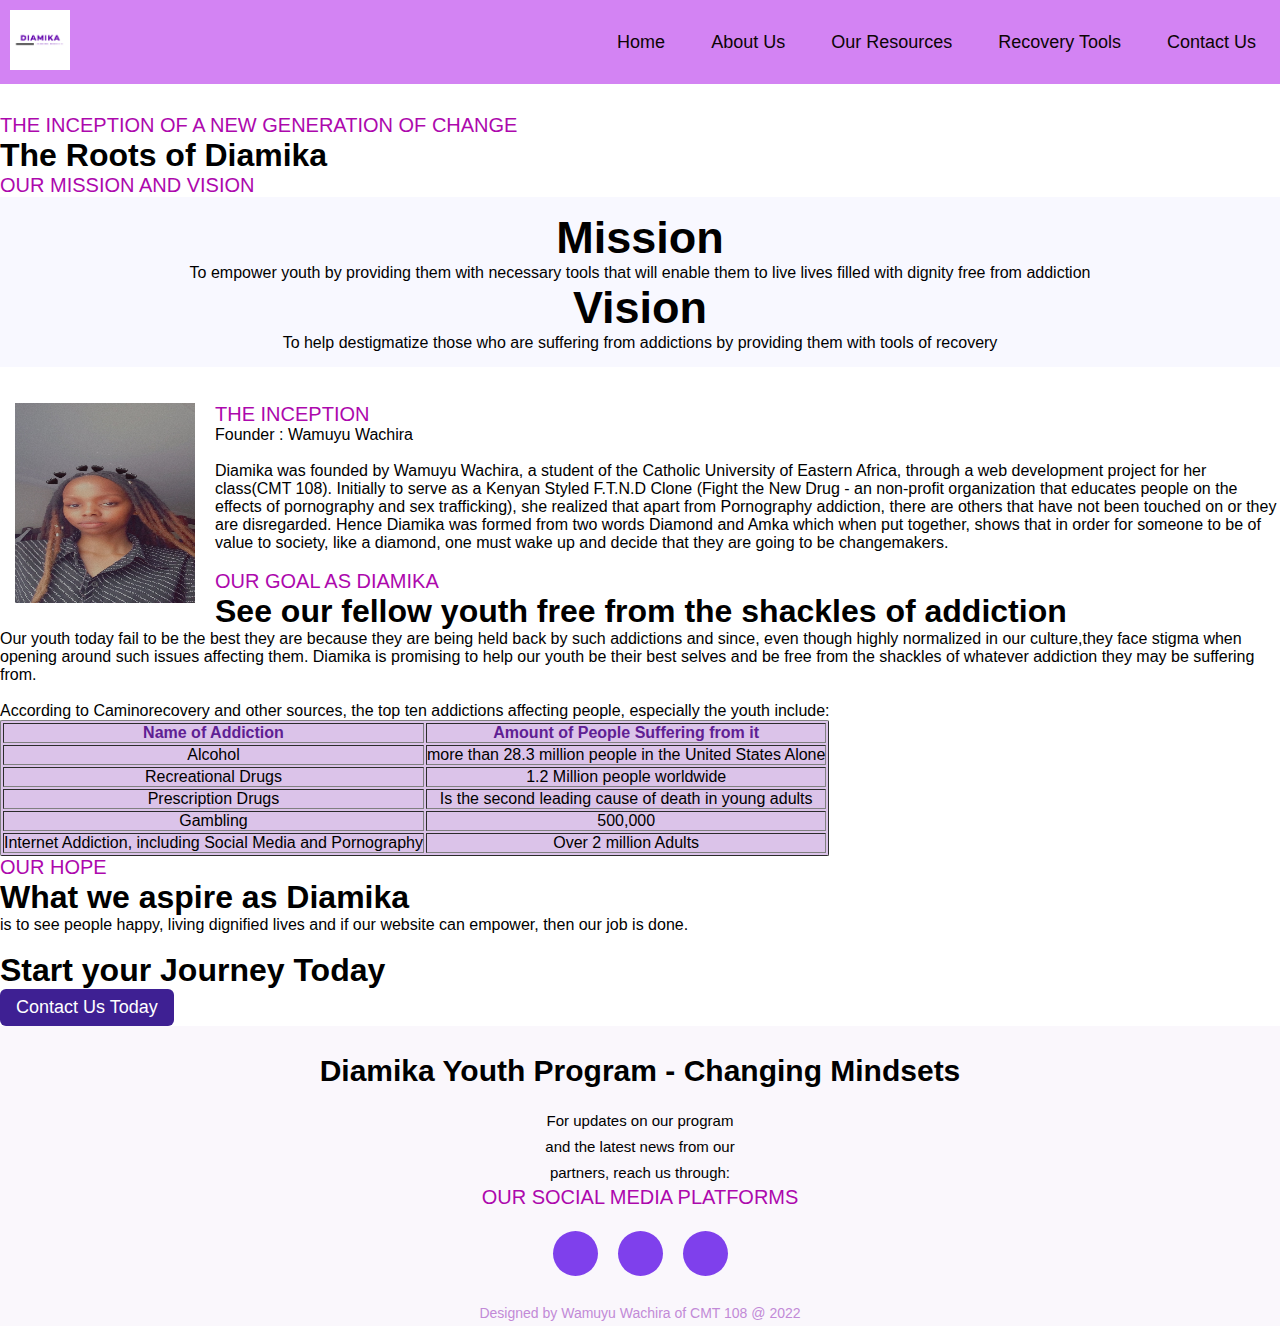
<file: AboutUs.html>
<!DOCTYPE html>
<html lang="en">
<head>
    <meta charset="UTF-8">
    <meta http-equiv="X-UA-Compatible" content="IE=edge">
    <meta name="viewport" content="width=device-width, initial-scale=1.0">
   <link rel="stylesheet" href="style.css">
   <link rel="preconnect" href="https://fonts.gstatic.com">
   <link href="https://fonts.cdnfonts.com/css/avenir" rel="stylesheet">
   <link rel="stylesheet" href="https://cdnjs.cloudflare.com/ajax/libs/font-awesome/5.15.3/css/all.min.css" integrity="sha512-iBBXm8fW90+nuLcSKlbmrPcLa0OT92xO1BIsZ+ywDWZCvqsWgccV3gFoRBv0z+8dLJgyAHIhR35VZc2oM/gI1w==" crossorigin="anonymous" referrerpolicy="no-referrer" />
  <script src="index.js" type="text/javascript"></script>
  <title>Diamika: Changing lives through Educating on the Harms of Sexual Abuse, Trafficking and Pornography</title>
</head>
<body>
    <!--Navigation Bar-->
    <nav class="navbar">
        <!-- LOGO -->
        <div class="logo">
            <img src="Images/DIAMIKA.png" alt="" class="logo">
        </div>
        <!-- NAVIGATION MENU -->
        <ul class="nav-links">
          <!-- NAVIGATION MENUS -->
          <div class="menu">
            <li><a href="index.html">Home</a></li>
            <li><a href="_self">About Us</a></li>
            <li class="services">
              <a href="/">Our Resources</a>
              <!-- DROPDOWN MENU -->
              <ul class="dropdown">
                <li><a href="Articles.html">Articles</a></li>
                <li><a href="Videos.html">Videos</a></li>
              </ul>
            </li>
            <li><a href="Recoverytools.html">Recovery Tools</a></li>
            <li><a href="ContactUs.html">Contact Us</a></li>
          </div>
        </ul>
      </nav>
    <span class="main-header">THE INCEPTION OF A NEW GENERATION OF CHANGE</span>
    <h1>The Roots of Diamika</h1>

    <span class="main-header">OUR MISSION AND VISION</span>
    <div id="vision-section">
        <h1>Mission</h1>
        <p>To empower youth by providing them with necessary tools that will enable them to live lives filled with dignity free from addiction</p>
        <h1>Vision</h1>
        <p>To help destigmatize those who are suffering from addictions by providing them with tools of recovery</p>
    </div>
<BR></BR>
<img class="Founders"src="Images/Snapchat-1088044015.jpg" alt="The Picture of the Founder of Diamika">
<span class="main-header">THE INCEPTION</span>
    <p>Founder : Wamuyu Wachira</p><br>
    <p class="FounderInfo">Diamika was founded by Wamuyu Wachira, a student of the Catholic University of Eastern Africa, through a web development project for her class(CMT 108). 
      Initially to serve as a Kenyan Styled F.T.N.D Clone (Fight the New Drug - an non-profit organization that educates people on the effects of pornography 
      and sex trafficking), she realized that apart from Pornography addiction, there are others that have not been touched on or they are disregarded. 
      Hence Diamika was formed from two words Diamond and Amka
which when put together, shows that in order for someone to be of value to society, like a diamond, one must wake up and decide that they are going to be changemakers.</p>
<br>
<span class="main-header">OUR GOAL AS DIAMIKA</span>
<h1>See our fellow youth free from the shackles of addiction</h1>
<p>Our youth today fail to be the best they are because they are being held back by such addictions and since, even though highly normalized in our culture,they face stigma when opening around such issues affecting them. Diamika is promising to help our youth be their best selves and be free from the shackles of whatever addiction they may be suffering from.</p>
<br>
<p>According to Caminorecovery and other sources, the top ten addictions affecting people, especially the youth include:</p>
<table class="tableinfo" border="1">
  <th class="table-header">Name of Addiction</th> 
  <th class="table-header"> Amount of People Suffering from it</th>
<tr>
  <td>Alcohol</td>
  <td>more than 28.3 million people in the United States Alone</td>
</tr>
<tr>
  <td>Recreational Drugs</td>
  <td>1.2 Million people worldwide</td>
</tr>
<tr>
  <td>Prescription Drugs</td>
  <td>Is the second leading cause of death in young adults</td>
</tr>
<tr>
  <td>Gambling</td>
  <td>500,000 </td>
</tr>
<tr>
  <td>Internet Addiction, including Social Media and Pornography</td>
  <td>Over 2 million Adults</td>
</tr>
</table>
<span class="main-header">OUR HOPE</span>
<h1>What we aspire as Diamika</h1>
<p>is to see people happy, living dignified lives and if our website can empower, then our job is done.</p>
<br>
<h1>Start your Journey Today</h1>
<a href="ContactUs.html">
  <button class="btn1"> Contact Us Today</button>
</a>
</body>
<footer>
  <p>Diamika Youth Program - Changing Mindsets</p>
  <p>For updates on our program and the latest news from our partners, reach us through:</p>
  <span class="main-header">OUR SOCIAL MEDIA PLATFORMS</span>
  <div class="social">
 
    <a href="#"><i class="fab fa-facebook-f"></i></a>
    <a href="#"><i class="fab fa-instagram"></i></a>
    <a href="#"><i class="fab fa-dribbble"></i></a>
  </div>
  <p class="end">Designed by Wamuyu Wachira of CMT 108 @ 2022</p>
</footer>
</html>
</file>
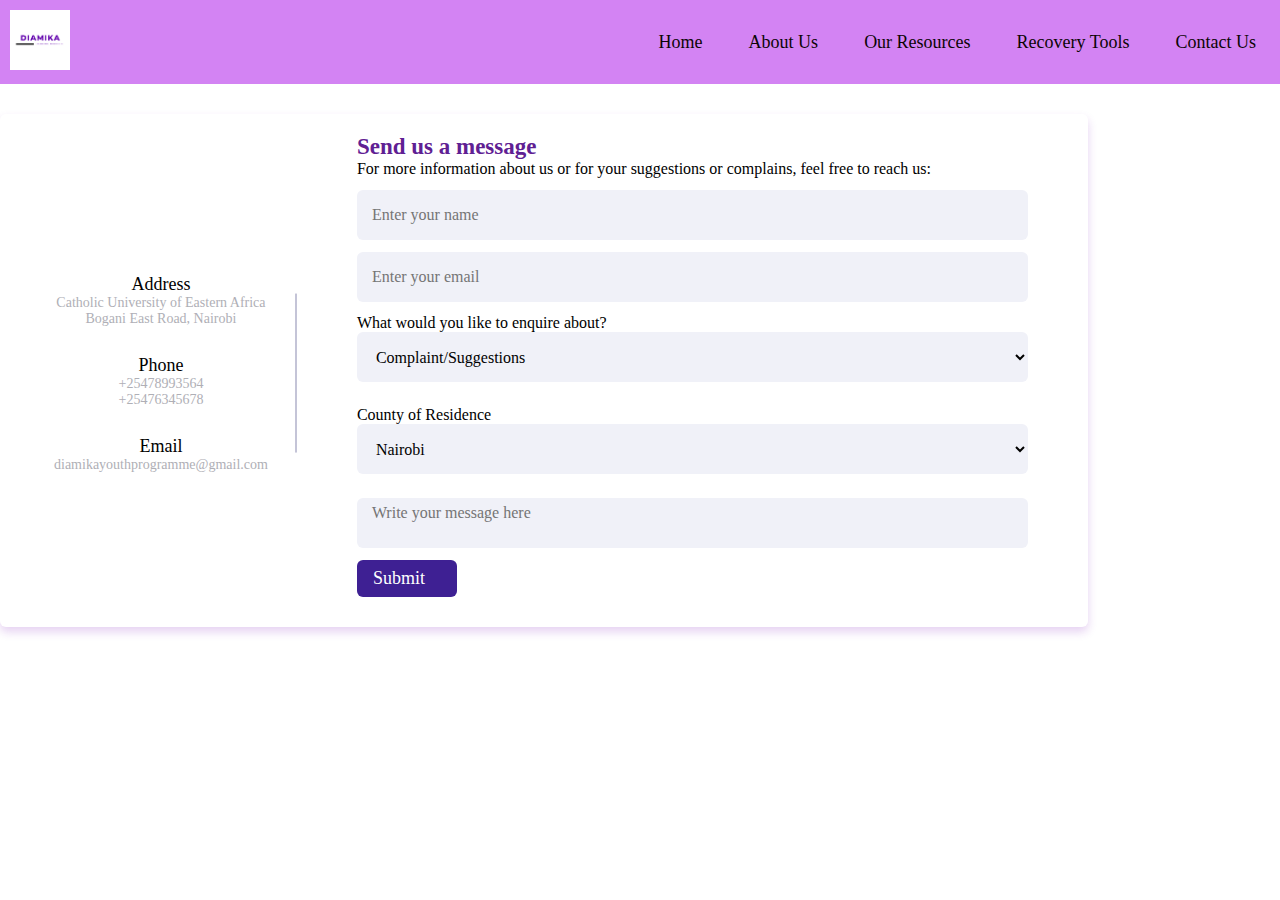
<file: ContactUs.html>
<!DOCTYPE html>
<html lang="en">
<head>
    <meta charset="UTF-8">
    <meta http-equiv="X-UA-Compatible" content="IE=edge">
    <meta name="viewport" content="width=device-width, initial-scale=1.0">
   <link rel="stylesheet" href="contactus.css">
   <link rel="preconnect" href="https://fonts.gstatic.com">
   <link href="https://fonts.cdnfonts.com/css/avenir" rel="stylesheet">
   <link rel="stylesheet" href="https://cdnjs.cloudflare.com/ajax/libs/font-awesome/5.15.3/css/all.min.css" integrity="sha512-iBBXm8fW90+nuLcSKlbmrPcLa0OT92xO1BIsZ+ywDWZCvqsWgccV3gFoRBv0z+8dLJgyAHIhR35VZc2oM/gI1w==" crossorigin="anonymous" referrerpolicy="no-referrer" />
  <script src="index.js" type="text/javascript"></script>
  <title>Diamika: Changing lives through Educating on the Harms of Sexual Abuse, Trafficking and Pornography</title>
</head>
<body>
    <!--Navigation Bar-->
    <nav class="navbar">
        <!-- LOGO -->
        <div class="logo">
            <img src="Images/DIAMIKA.png" alt="" class="logo">
        </div>
        <!-- NAVIGATION MENU -->
        <ul class="nav-links">
          <!-- NAVIGATION MENUS -->
          <div class="menu">
            <li><a href="index.html">Home</a></li>
            <li><a href="AboutUs.html">About Us</a></li>
            <li class="services">
              <a href="/">Our Resources</a>
              <!-- DROPDOWN MENU -->
              <ul class="dropdown">
                <li><a href="Articles.html">Articles</a></li>
                <li><a href="Videos.html">Videos</a></li>
              </ul>
            </li>
            <li><a href="Recoverytools.html">Recovery Tools</a></li>
            <li><a href="ContactUs.html">Contact Us</a></li>
          </div>
        </ul>
      </nav>
  
      <!--CONTACT US FORM-->
      <div class="container">
        <div class="content">
          <div class="left-side">
            <div class="address details">
              <i class="fas fa-map-marker-alt"></i>
              <div class="topic">Address</div>
              <div class="text-one">Catholic University of Eastern Africa</div>
              <div class="text-two">Bogani East Road, Nairobi</div>
            </div>
            <div class="phone details">
              <i class="fas fa-phone-alt"></i>
              <div class="topic">Phone</div>
              <div class="text-one">+25478993564</div>
              <div class="text-two">+25476345678</div>
            </div>
            <div class="email details">
              <i class="fas fa-mail"></i>
              <div class="topic">Email</div>
              <div class="text-one">diamikayouthprogramme@gmail.com</div>
            </div>
          </div>
          <div class="right-side">
            <div class="topic-text">Send us a message</div>
            <p>For more information about us or for your suggestions or complains, feel free to reach us:</p>
          <form action="#">
            <div class="input-box">
              <input type="text" aria-required="true" placeholder="Enter your name">
            </div>
            <div class="input-box">
              <input type="text" aria-required="true" placeholder="Enter your email">
            </div>
            <div class="input-box">
             <label for="select">What would you like to enquire about?</label>
             <select>
              <option>Complaint/Suggestions</option>
              <option >Suggestions for therapy and rehabilitation</option>
              <option>Solutions for Teams and Professionals</option>
              <option>Additional Reasearch and Input</option>
               <option>Other</option>
            </select>
            </div>
            <br>
            <div class="input-box">
              <label for="">County of Residence</label>
              <select name="County" id="County">
                <option >Nairobi</option>
                <option >Kiambu</option>
                <option >Machakos</option>
                <option >Kajiado</option>
                <option >Uasin Gishu</option>
                <option >Kisumu</option>
                <option >Tharaka Nithi</option>
                <option >Mombasa</option>
                <option >Nyeri</option>
                <option >Embu</option>
                <option >Taita Taveta</option>
                <option >Migori</option>
                <option >Makueni</option>
                <option >Embu</option>
                <option >Tana River</option>
                <option >Garissa</option>
                <option >Marsabit</option>
                <option >Kilifi</option>
                <option >Elgeyo Marakwet</option>
            </select><br>
            </div>
            <br>
            <div class="input-box">
              <textarea name="" id="" cols="30" placeholder="Write your message here" rows="10"></textarea>
            </div>
           
            <div class="btn1"  onclick="msg()" id="form-id"> Submit </div>
          
          </form>
        </div>
</file>
<file: style.css>
*{
  font-family: 'Avenir', sans-serif;
  }

/*Making the number counter*/
@property --num {
    syntax: "<integer>";
    initial-value: 0;
    inherits: false;
  }
  
  div.counter {
    transition: --num 5s;
    counter-set: num var(--num);
    font: 800 50px Avenir;
    text-align: center;
    color: purple;
background-color: white;
  }
  div.counter::after {
    content: counter(num);
    background-color: transparent;
    cursor: pointer;
  }
  div.counter:hover{
    --num: 200;
    background-color: transparent;
    cursor: pointer;
  }
h2.counter{
    font:800 40px Avenir;
    text-align: center;

}
 
/*Making the span tag*/
span.main-header{
  font-size: 20px;
  color: rgb(173, 8, 173);
  text-align: left;
}

/* UTILITIES */
* {
  margin: 0;
  padding: 0;
  box-sizing: border-box;
 }
 body {
  font-family: cursive;
 }
 a {
  text-decoration: none;
 }
 li {
  list-style: none;
 }

 /* NAVBAR STYLING STARTS */
.navbar {
  display: flex;
  align-items: center;
  justify-content: space-between;
  padding: 10px;
  margin-bottom: 30px;
  background-color: rgb(211, 131, 243);
  color: rgb(15, 3, 3);
 }
 .nav-links a {
  color: rgb(12, 5, 5);
 }
 /* LOGO */
 img.logo {
  height: 60px;
  width: 60px;
 }
img.mainimg {
  float: right;
  margin: 15px 15px 15px 15px;
  width:300px;
  height:300px;
  display: inline;
}
@media (max-width:850px) {
  img.mainimg{
 display:none;
  }
}
h2.title2{
  font-size: 2rem;

}

p.imginfo{
font-size:15px;
}

.btn1{
    color: #fff;
    font-size: 18px;
    outline: none;
    border: none;
    padding: 8px 16px;
    border-radius: 6px;
    background: #3e2093;
    cursor: pointer;
    transition: all 0.3s ease;
  }
  .btn1:hover{
    background: #5029bc;
  }

/*Making the shortcuts display*/
#whatwedo div.row{
  flex-direction:row;
  display: flex;
}
 .box {
	height: 450px;
	width: 350px;
	padding: 20px 35px;
	background: #ceb1ef;
	border-radius: 10px;
	margin: 15px;
	position: relative;
	overflow: hidden;
	text-align: center;
  }
  @media (max-width:850px) {
    #whatwedo div.row{
    display:flex;
    flex-direction: column;


    }
  }  
  .box h1{
    color: rgb(134, 16, 208);
  }
  .box:hover {
    background-position: left bottom;
    color: rgb(134, 16, 208);
    border: none;
    box-shadow: 0 0 20px rgb(214, 210, 219);
  }
  
  .box button{
    background-color:#3e2093;
    color: white;
    text-decoration: none;
    border: 2px solid transparent;
    font-weight: bold;
    font-size:17px;
    padding: 9px 22px;
    border-radius: 30px;
    transition: .4s; 
  }
  .box button:hover{
    background: #dccbde; 
  }
    .box button:active {
    background: #f6d5fa; 
  }
img.services{
  height:200px;
  width:200px;
  color: none;
}
 /* NAVBAR MENU */
 .menu {
  display: flex;
  gap: 1em;
  font-size: 18px;
 }
 .menu li:hover {
  background-color: #dbc3e9;
  border-radius: 5px;
  transition: 0.3s ease;
 }
 .menu li {
  padding: 5px 14px;
 }
 /* DROPDOWN MENU */
 .services {
  position: relative; 
 }
 .dropdown {
  background-color: rgb(234, 114, 234);
  padding: 1em 0;
  position: absolute; /*WITH RESPECT TO PARENT*/
  display: none;
  border-radius: 8px;
  top: 35px;
  overflow:hidden;
 }
 .dropdown li + li {
  margin-top: 10px;
 }
 .dropdown li {
  padding: 0.5em 1em;
  width: 8em;
  text-align: center;
 }
 .dropdown li:hover {
  background-color: #d48aed;
 }
 .services:hover .dropdown {
  display: block;
 }

 section.whatwedo{
  display: flex;
 }

img.Founders{
 float:left;
position:sticky;
 margin: 0px 0px 15px 15px;
 width:200px;
 height:200px;
 padding-right: 20px;
}

/*ABOUT US - MAKING THE MISSION AND VISION STATEMENT*/
#vision-section{
  display:flex;
flex-direction:column;
background-color:ghostwhite;
  justify-content: center;
  align-items: center;
  padding: 15px;
}
#vision-section h1{
font-size: 45px;
display:flex;
}

/*Making the table for the list of addictions*/
.tableinfo{
  align-self: center;
  text-align: center;
  justify-content: center;
  border-radius: 2px;
  background-color: #dbc3e9;
}
.table-header{
  color:#5f2093;
  align-self: center;
}


 /*Making the shortcuts display*/

/*making the contact footer*/

.service{
width: 100%;
	padding: 100px 0px;
}
.title h2{
	color:rgb(37, 6, 61);
	font-size: 45px;
	width: 100px;
	margin: 30px auto;
	text-align: left;
  display:inline;
}
.box1{
	display: flex;
  flex-direction: row;
	justify-content: center;
	align-items: center;
	height: 500px;
  width: 100%;
}
.card{
	height: 450px;
	width: 300px;
	padding: 15px 30px;
	background: #dec1ff;
	border-radius: 10px;
	margin: 15px;
	position: relative;
	overflow: hidden;
	text-align: center;
}
.card i{
	font-size: 30px;
	display: block;
	text-align: center;
	margin: 25px 0px;
	color: #9e00f9;

}
h5{
	color: rgb(2, 1, 1);
	font-size: 23px;
	margin-bottom: 15px;
}
.pra p{
	color: rgba(25, 5, 39, 0.8);
	font-size: 15px;
	line-height: 25px;
	margin-bottom: 25px;
}
.card .button{
	background-color:#3e2093;
	color: white;
	text-decoration: none;
	border: 2px solid transparent;
	font-weight: bold;
	padding: 9px 22px;
	border-radius: 30px;
	transition: .4s; 
}
.card .button:hover{
	background-color: transparent;
	cursor: pointer;
}

footer{
	position: relative;
	width: 100%;
	height: 300px;
	background: #faf7fc;
	display: flex;
	flex-direction: column;
	align-items: center;
	justify-content: center;
}
footer p:nth-child(1){
	font-size: 30px;
	color:black;
	margin-bottom: 20px;
	font-weight: bolder;
}
footer p:nth-child(2){
	color:black;
	font-size: 15px;
	width: 200px;
	text-align: center;
	line-height: 26px;
}

/*Making the Footer*/
.social{
	display: flex;
}
.social a{
	width: 45px;
	height: 45px;
	display: flex;
	align-items: center;
	justify-content: center;
	background:  #7f40ec;
	border-radius: 50%;
	margin: 22px 10px;
	color: white;
	text-decoration: none;
	font-size: 20px;
}
.social a:hover{
	transform: scale(1.3);
	transition: .3s;
}
.end{
	position: absolute;
	color:#c28ad7;
	bottom: 5px;
	font-size: 14px; 
}

/*Mkaing the dots that separates the sections*/
.threedots h1{
  font-size: 100px;
  text-align: center;
  color:purple;
  height: 200px;
}
</file>
<file: contactus.css>
/* UTILITIES */
* {
    margin: 0;
    padding: 0;
    box-sizing: border-box;
   }
   body {
    font-family: cursive;
   }
   a {
    text-decoration: none;
   }
   li {
    list-style: none;
   }


/* NAVBAR STYLING STARTS */
*{
  font-family: 'Avenir', sans-serif;
}

.navbar {
    display: flex;
    align-items: center;
    justify-content: space-between;
    padding: 10px;
    margin-bottom: 30px;
    background-color: rgb(211, 131, 243);
    color: rgb(15, 3, 3);
   }
   .nav-links a {
    color: rgb(12, 5, 5);
   }
   /* LOGO */
   img.logo {
    height: 60px;
    width: 60px;
   }
   /* NAVBAR MENU */
   .menu {
    display: flex;
    gap: 1em;
    font-size: 18px;
   }
   .menu li:hover {
    background-color: #dbc3e9;
    border-radius: 5px;
    transition: 0.3s ease;
   }
   .menu li {
    padding: 5px 14px;
   }
   /* DROPDOWN MENU */
   .services {
    position: relative; 
   }
   .dropdown {
    background-color: rgb(234, 114, 234);
    padding: 1em 0;
    position: absolute; /*WITH RESPECT TO PARENT*/
    display: none;
    border-radius: 8px;
    top: 35px;
   }
   .dropdown li + li {
    margin-top: 10px;
   }
   .dropdown li {
    padding: 0.5em 1em;
    width: 8em;
    text-align: center;
   }
   .dropdown li:hover {
    background-color: #d48aed;
   }
   .services:hover .dropdown {
    display: block;
   }
  
   section.whatwedo{
    display: flex;
   }

/* Contact US FORM*/
*{
 font-family: Avenir;
  margin: 0;
  padding: 0;
  box-sizing: border-box;
}

.container{
  width: 85%;
  background: #fff;
  border-radius: 6px;
  padding: 20px 60px 30px 40px;
  box-shadow: 0 5px 10px rgba(129, 30, 192, 0.2);
}
.container .content{
  display: flex;
  align-items: center;
  justify-content: space-between;
}
.container .content .left-side{
  width: 25%;
  height: 100%;
  display: flex;
  flex-direction: column;
  align-items: center;
  justify-content: center;
  margin-top: 15px;
  position: relative;
}
.content .left-side::before{
  content: '';
  position: absolute;
  height: 70%;
  width: 2px;
  right: -15px;
  top: 50%;
  transform: translateY(-50%);
  background: #c4c4d7;
}
.content .left-side .details{
  margin: 14px;
  text-align: center;
}
.content .left-side .details i{
  font-size: 30px;
  color: #7714ba;
  margin-bottom: 10px;
}
.content .left-side .details .topic{
  font-size: 18px;
  font-weight: 500;
}
.content .left-side .details .text-one,
.content .left-side .details .text-two{
  font-size: 14px;
  color: #afafb6;
}
.container .content .right-side{
  width: 75%;
  margin-left: 75px;
}
.content .right-side .topic-text{
  font-size: 23px;
  font-weight: 600;
  color: #5f2093;
}
.right-side .input-box{
  height: 50px;
  width: 100%;
  margin: 12px 0;
}
.right-side .input-box input, .input-box-opotion
.right-side .input-box textarea ,textarea, select{
  height: 100%;
  width: 100%;
  border: none;
  outline: none;
  font-size: 16px;
  background: #F0F1F8;
  border-radius: 6px;
  padding: 0 15px; 
  resize: none;
}
.right-side .message-box{
  min-height: 110px;
}
.right-side .input-box textarea{
  padding-top: 6px;
}
.right-side .button{
  display: inline-block;
  margin-top: 12px;
}
.right-side .button input[type="button"]{
  color: #fff;
  font-size: 18px;
  outline: none;
  border: none;
  padding: 8px 16px;
  border-radius: 6px;
  background: #b019e2;
  cursor: pointer;
  transition: all 0.3s ease;
}
.button input[type="button"]:hover{
  background: #5029bc;
}

@media (max-width: 950px) {
  .container{
    width: 90%;
    padding: 30px 40px 40px 35px ;
  }
  .container .content .right-side{
   width: 75%;
   margin-left: 55px;
}
}
@media (max-width: 820px) {
  .container{
    margin: 40px 0;
    height: 100%;
  }
  .container .content{
    flex-direction: column-reverse;
  }
 .container .content .left-side{
   width: 100%;
   flex-direction: row;
   margin-top: 40px;
   justify-content: center;
   flex-wrap: wrap;
 }
 .container .content .left-side::before{
   display: none;
 }
 .container .content .right-side{
   width: 100%;
   margin-left: 0;
 }
}


.btn1{
  color: #fff;
  font-size: 18px;
  outline: none;
  border: none;
  padding: 8px 16px;
  border-radius: 6px;
  background: #3e2093;
  cursor: pointer;
  transition: all 0.3s ease;
  width: 100px;
}
.btn1:hover{
  background: #5029bc;
}
</file>
